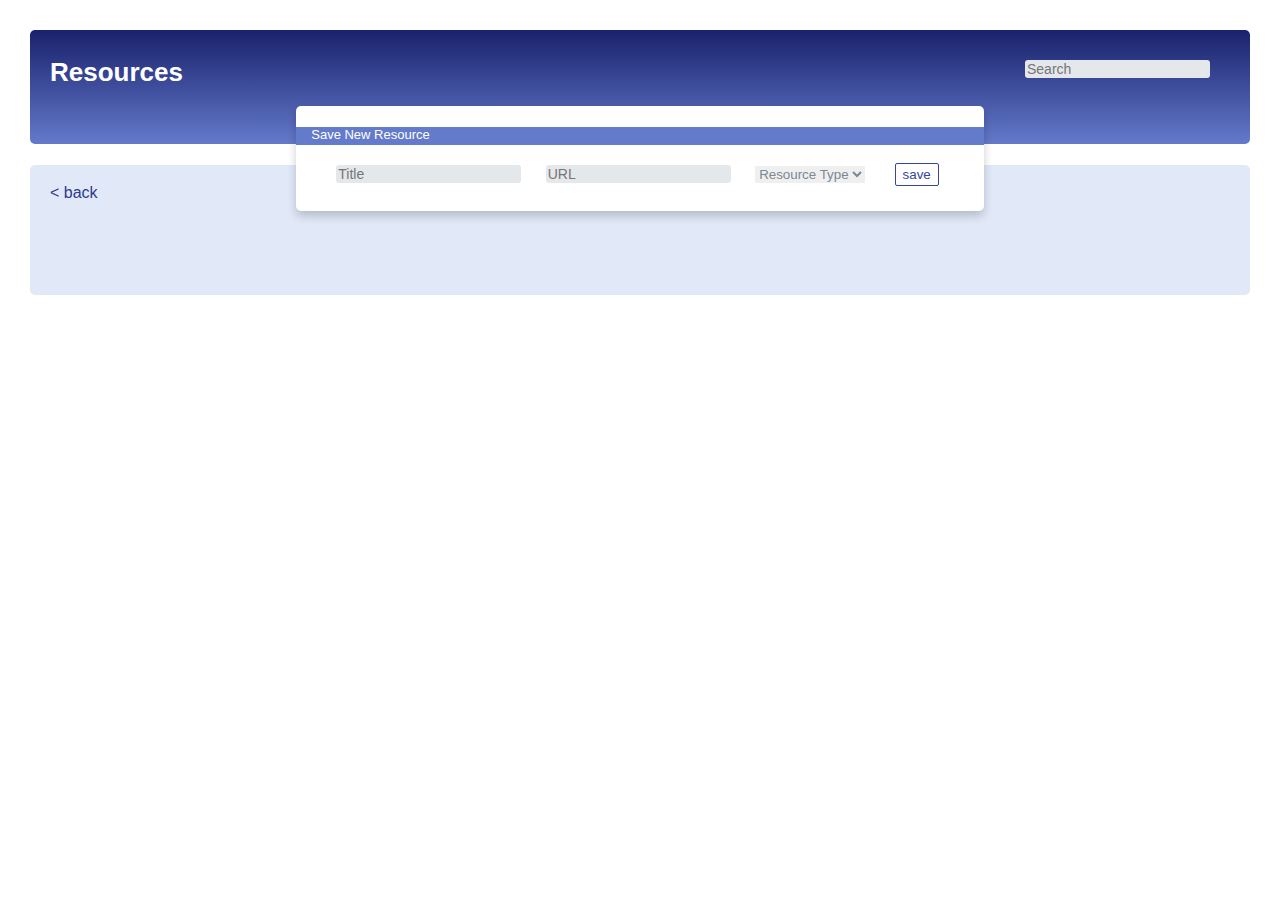
<file: frontend/index.html>
<!DOCTYPE html>
<html lang="en">
    <head>
        <meta charset="UTF-8">
        <meta name="viewport" content="width=device-width, initial-scale=1.0">
        <link rel="stylesheet" href="app.css">
        <script defer src="index.js"></script>
        <title>Student App</title>
    </head>
    <body>
        <header>
            <nav class="top-bar">
            <div class="title">
                <h1 class="page-title">Resources</h1>
            </div>
            <div class="search">
                <form id="search-form" class="" action="" method="GET">
                    <input id="topic-search-input" type="text" name="name" placeholder="Search">
                </form>
            </div>
            </nav>
            <div class="new-entry-form-container">
                <h3 class="form-title">Save New Resource</h3>
                <form class="new-entry-form">
                    <input type="string" name="name" placeholder="Title">
                    <input type="string" name="url" placeholder="URL">
                    <select name="kind" class="kind-filter">
                        <option value="">Resource Type</option>
                    </select>
                    <button id="new-entry-submit-button" type="submit">save</button>
                </form>
            </div>
        </header>
        <main>
            <h4><a id="back-btn" href="/index.html">< back</a></h4>
            <div class="entry-card-container"></div>
        </main>
        <footer></footer>
    </body>
</html>
</file>
<file: frontend/app.css>
body {
    font-family: -apple-system, BlinkMacSystemFont, 'Segoe UI', Roboto, Oxygen, Ubuntu, Cantarell, 'Open Sans', 'Helvetica Neue', sans-serif;
    color: hsl(210, 24%, 16%);
    height: 100%;
    /* background-color: white; */
    margin: 30px;
}

a {
    text-decoration: none;
}

h1 {
    font-size: 26px;
}

header {
    background: linear-gradient(#19216C, #647acb);
    padding: 10px;
    color: white;
    display: grid;
    padding-right: 20px; 
    padding-left: 20px;
    border-radius: 5px;
}

h3 > a {
    text-decoration: none;
    color: hsl(234, 45%, 45%);
    font-size: 14px;
    font-weight: 500;
    display: flex;
    flex-wrap: wrap;
}

h3 > a:hover {
    color: hsl(44, 92%, 63%);
}

p > a:hover {
    color: hsl(221, 68%, 93%);
    /* background-color: hsl(44, 92%, 63%); */
}

p:hover {
    background-color: hsl(232, 51%, 36%);
}

h4 {
    margin-block-start: 4px;
    margin-block-end: 4px;
    position: relative;
    top: 36px;
    left: 20px;
}

.form-title {
    display: block;
    background: #647acb;
    margin-right: -20;
    padding-left: 15px;
    margin-left: -40px;
    margin-right: -40px;
    font-size: 13px;
    font-weight: 300;
    height: 18px;
    /* positon: relative; */
    font-size: 13px;
    color: white;
}

.search {
    width: fit-content;
    margin-left: auto;
    justify-content: flex-end;
    display: flex;
    margin-top: 20px;
}

#new-entry-submit-button {
    background-color: transparent;
    color:hsl(230, 49%, 41%);
    background-color: none;
    border: 1px solid hsl(230, 49%, 41%);
    padding-top: 3px;
    padding-bottom: 3px;
    padding-left: 7px;
    padding-right: 7px;
    margin: 5px;
    /* border: none; */
    border-radius: 2px;
}

.new-entry-form-container {
    position: relative;
    margin-top: 0px;
    margin-bottom: -77px;
    padding-top: 8px;
    padding-bottom: 20px;
    padding-right: 40px;
    padding-left: 40px;
    background-color: white;
    border-radius: 5px;
    width: fit-content;
    justify-self: center;
    box-shadow: 0 5px 10px rgba(0, 0, 0, 0.2);
}

input {
    background-color: hsl(214, 15%, 91%);
    border: transparent;
    border-radius: 3px;
    font-size: 14px;
    margin-right: 20px;
    /* box-shadow: 0 2px 0px hsl(0, 100%, 0, 0.15); */
    /* box-shadow: inset 0 2px 2px hsl(0, 100%, 0, 0.15); */
}

.top-bar {
    display: inline-flex;
    justify-content: flex-start;
}

.kind-filter {
    color: hsl(211, 10%, 53%);
    border: none;
    margin-right: 20px;
}

.all-component-container{
    display: flex;
    flex-direction: column;
}

.entry-card-container {
    /* background: linear-gradient(hsl(221, 68%, 93%), white); */
    background-color: hsl(221, 68%, 93%);
    padding-bottom: 50px;
    padding-top: 80px;
    padding-left: 20px;
    padding-right: 20px;
    border-radius: 5px;
    display: flex;
    flex-wrap: wrap;
    flex: auto;
    /* align-content: center; */
    margin-top: -5px;
    justify-content: center;
    height: 100%;
    /* width: auto; */
}

.entry-kind-container {
    display: flex;
    justify-content: center;
}

.tag-container {
    display: flex;
    justify-content: left;
}

.entry-tag-container {
    display: flex;
    flex-wrap: wrap;
    justify-content: center;
}

.tag-option-button {
    border: none;
    background-color: hsl(160, 51%, 49%);
    margin: 3px;
}

.tag-select {
    border-radius: 5px;
    background-color: transparent;
    color: hsl(211, 10%, 53%);
    font-size: 9px;
    border: solid 1px hsl(214, 15%, 91%);
    width: fit-content;
    margin: 8px;
}

.hidden {
    visibility: hidden;
}

.visible {
    font-size: 12px;
    width: 75%;
    padding: 5px;
    box-shadow: 0 5px 10px rgba(0, 0, 0, 0.2);
}

.tag {
    font-size: 10px;
    background-color: hsl(221, 68%, 93%);
    color: hsl(232, 51%, 36%);
    width: fit-content;
    margin: 3px;
    padding-top: 3px;
    padding-bottom: 3px;
    padding-left: 7px;
    padding-right: 7px;
    border-radius: 2px;
}

.add-tag-button {
    margin: 8px;
    width: fit-content;
    border: none;
    /* border-bottom: solid 1px hsl(214, 15%, 91%); */
    border-bottom: solid 1px hsl(214, 15%, 91%);
    background-color: transparent;
    color: hsl(211, 10%, 53%);
    font-size: 9px;
    /* box-shadow: 0 1px 3px rgba(0, 0, 0, 0.12); */
}

.entry-card {
    background-color: white;
    padding-top: 10px;
    padding-bottom: 20px;
    padding-left: 20px;
    padding-right: 20px;
    margin: 15px;
    width: fit-content;
    /* height: fit-content; */
    /* width: 150px;
    height: 200px; */
    display: flex;
    flex-wrap: wrap;
    /* align-content: center; */
    /* flex-wrap: wrap; */
    flex-direction: column;
    border: 1px;
    border-style: solid;
    border-color: hsl(198, 20%, 90%);
    border-radius: 10px;
    /* -webkit-box-shadow: 0 5px 10px rgba(0, 0, 0, 0.15);
    -moz-box-shadow: 0 5px 10px rgba(0, 0, 0, 0.15); */
    box-shadow: 0 5px 10px rgba(0, 0, 0, 0.15);
    border-radius: 10px;
}

.tag-dropdown-form {
    /* margin: 10px; */
    display: flex;
    /* flex-direction: column; */
    margin-top: 12px;
    justify-content: center;
    align-content: space-between;
}

.primary {
    fill: hsl(160, 51%, 49%);
}

.secondary {
    fill: hsl(156, 73%, 74%);
}

.delete-tag-btn {
    padding: unset;
    margin-left: 5px;
    padding-left: 3px;
    padding-right: 3px;
    border: none;
    background-color: hsl(216, 33%, 97%);
    color: hsl(209, 14%, 37%);
}

#back-btn {
    /* text-decoration: underline; */
    color: hsl(232, 51%, 36%);
    font-size: 16px;
    font-weight: 500;
}

.delete-card-btn {
    position: fixed;
    display: flex;
    align-self: flex-end;
    /* align-content: flex-end; */
    /* bottom: -10px; */
    /* width: fit-content; */
    /* left: 299px; */
    background-color: transparent;
    border: none;
    color: hsl(356, 75%, 53%);
}
</file>
